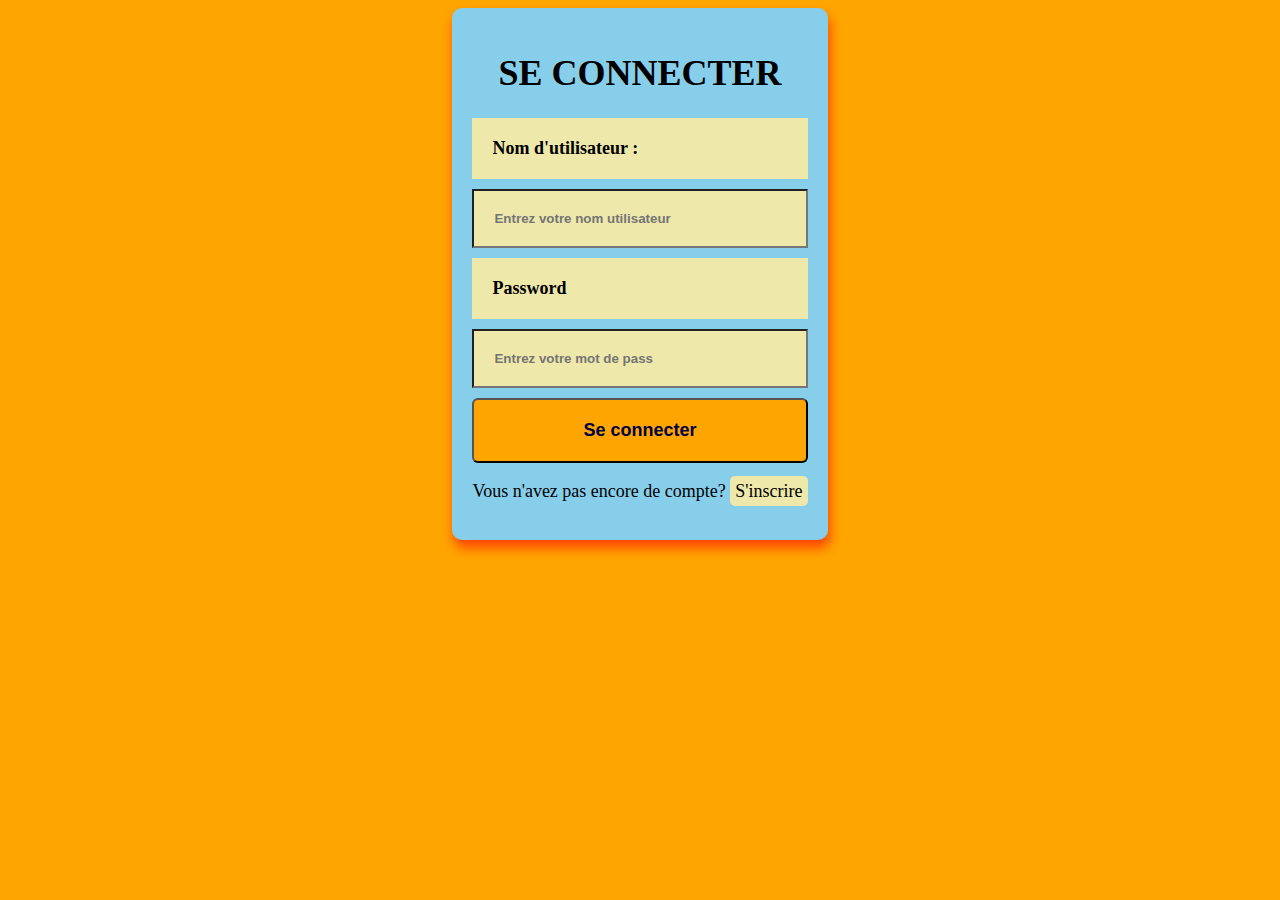
<file: index.html>
<!DOCTYPE html>
<html lang="fr">

<head>
    <meta charset="UTF-8">
    <meta name="viewport" content="width=device-width, initial-scale=1.0">
    <title>QUIZ_front</title>
    <link rel="stylesheet" href="index.css">
</head>

<body>
    <header>
        <nav class="navbar">
            <div class="logo">Quiz app</div>
            <div class="user-menu">
                <span id="username-display"></span>
                <button id="logout-btn">Se déconnecter</button>
            </div>
        </nav>
    </header>
    <main>
        <div class="container">
            <h1>Quiz interactif</h1>

            <div class="difficulty-selection">
                <h2>Choisissez le niveau de difficulté</h2>
                <button class="difficulty-btn" data-level="facile">facile</button>
                <button class="difficulty-btn" data-level="moyen">moyen</button>
                <button class="difficulty-btn" data-level="difficile">difficile</button>
            </div>
            <div id="quiz-container" class="hidden"></div>
            <div id="result"></div>
        </div>


        <div class="timer-container">
            <div class="progress-bar"></div>
            <div id="question-container"></div>
        </div>

    </main>

    <script src="index.js"></script>
</body>

</html>
</file>
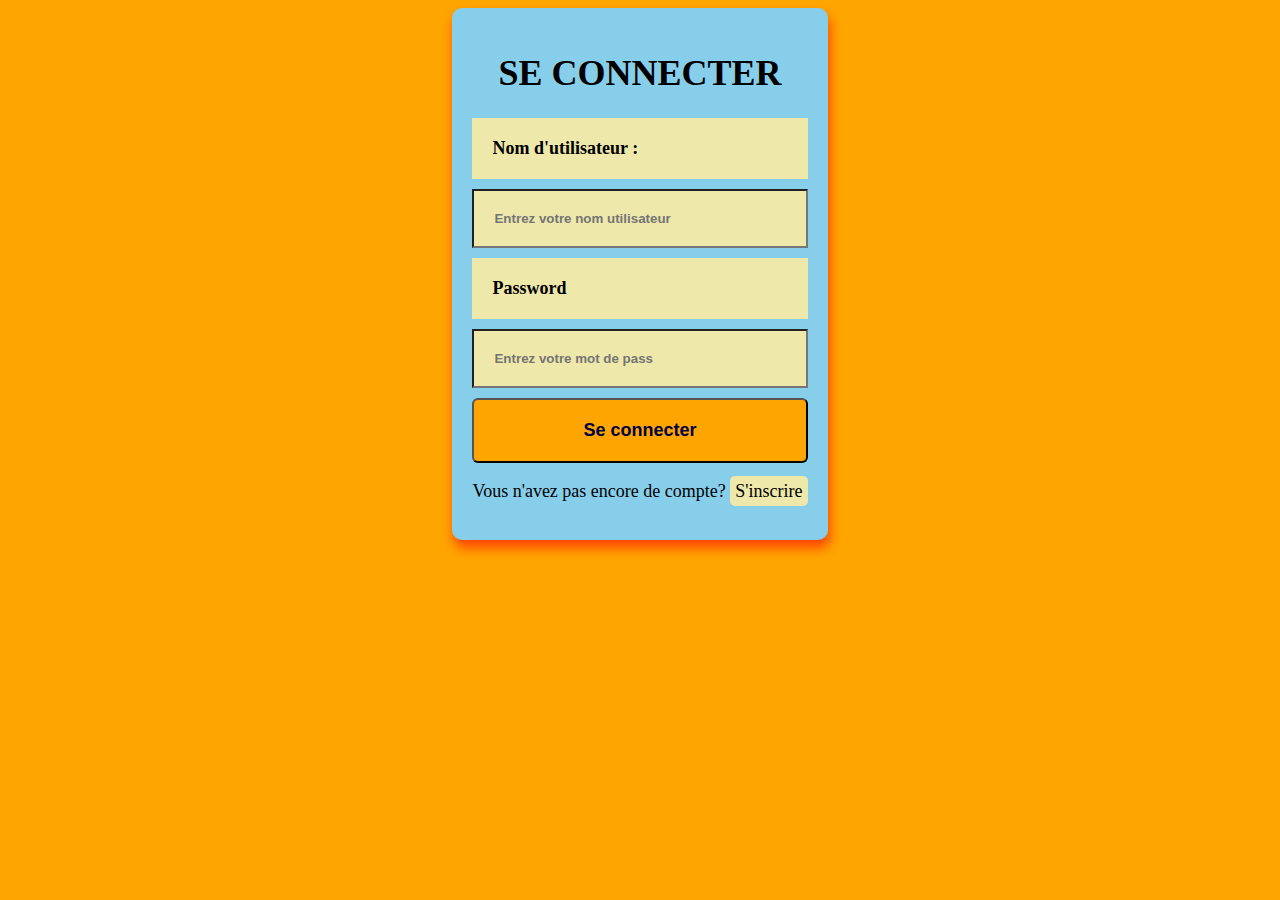
<file: login.html>
<!DOCTYPE html>
<html lang="fr">
<head>
    <meta charset="UTF-8">
    <meta name="viewport" content="width=device-width, initial-scale=1.0">
    <link rel="stylesheet" href="login.css">
    <title>Page de connexion</title>
</head>
<body class="form-body">
    <div class="container">
        <h1>SE CONNECTER</h1>

        <form id="login-form">
            <label for="login-username">Nom d'utilisateur :</label>
            <input type="text" id="login-username" placeholder="Entrez votre nom utilisateur">
        
            <label for="login-password">Password</label>
            <input type="password" id="login-password" min="3" placeholder="Entrez votre mot de pass">
        
            <button type="button" onclick="loginUser()">Se connecter </button>
        </form>

        <p>Vous n'avez pas encore de compte? <a href="register.html">S'inscrire</a></p> 

    </div>
    <script src="login.js"></script>
</body>
</html>
</file>
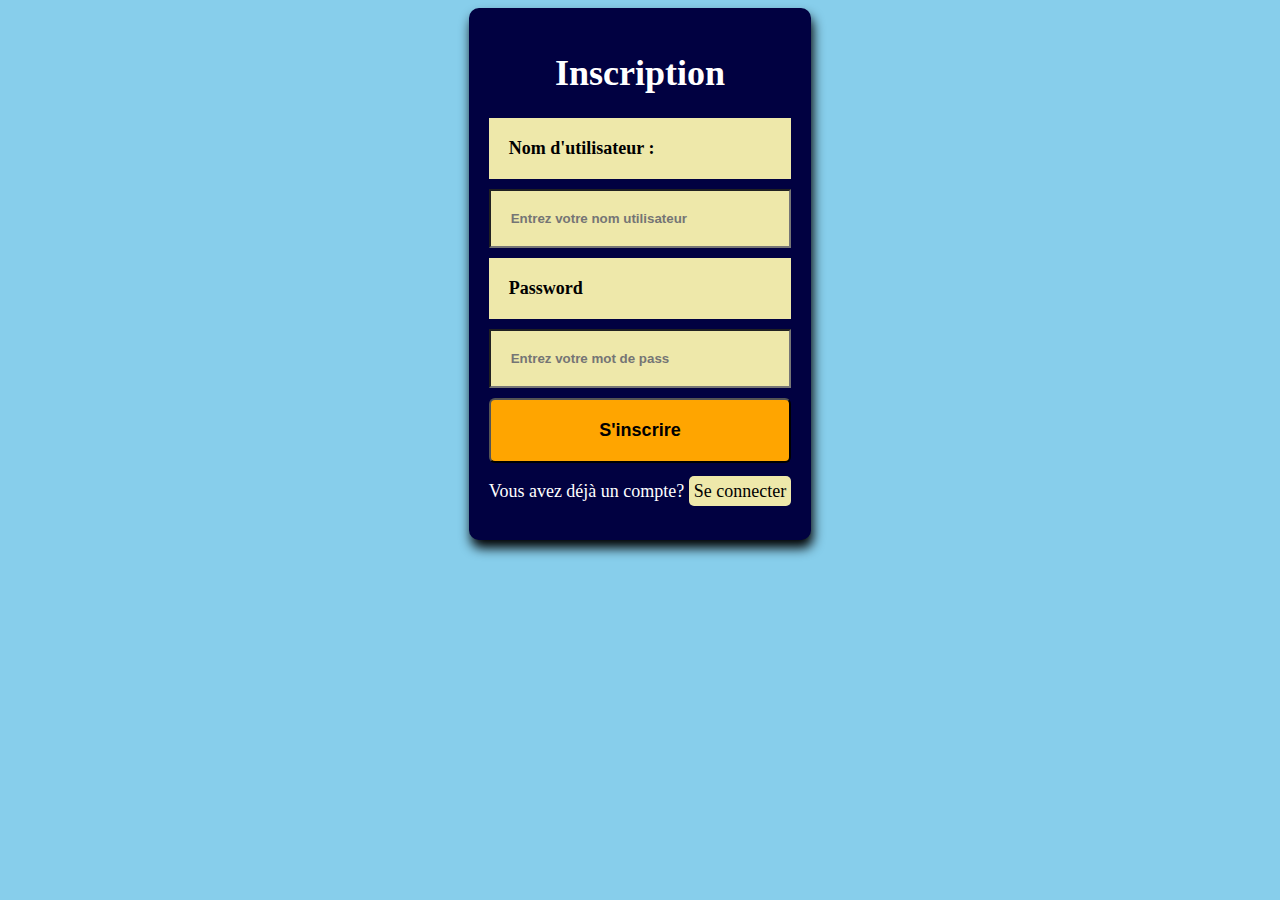
<file: register.html>
<!DOCTYPE html>
<html lang="fr">

<head>
    <meta charset="UTF-8">
    <meta name="viewport" content="width=device-width, initial-scale=1.0">

    <link rel="stylesheet" href="register.css">
    <title>Page d'inscription</title>
</head>

<body>
    <div class="spinner">
        <div class="spinner-border">
            <div class= "spinner-center"></div>
        </div>
        
    </div>

    <main class="form-body">
        
        <div class="container">
            <h1>Inscription</h1>

            <form id="register-form">
                <label for="username">Nom d'utilisateur :</label>
                <input type="text" id="username" placeholder="Entrez votre nom utilisateur">

                <label for="password">Password</label>
                <input type="password" id="password" min="3" placeholder="Entrez votre mot de pass">

                <button type="button" onclick="registerUser()">S'inscrire</button>
            </form>

            <p>Vous avez déjà un compte? <a href="login.html">Se connecter</a></p>
        </div>
        <script src="register.js"></script>
    </main>
</body>

</html>
</file>
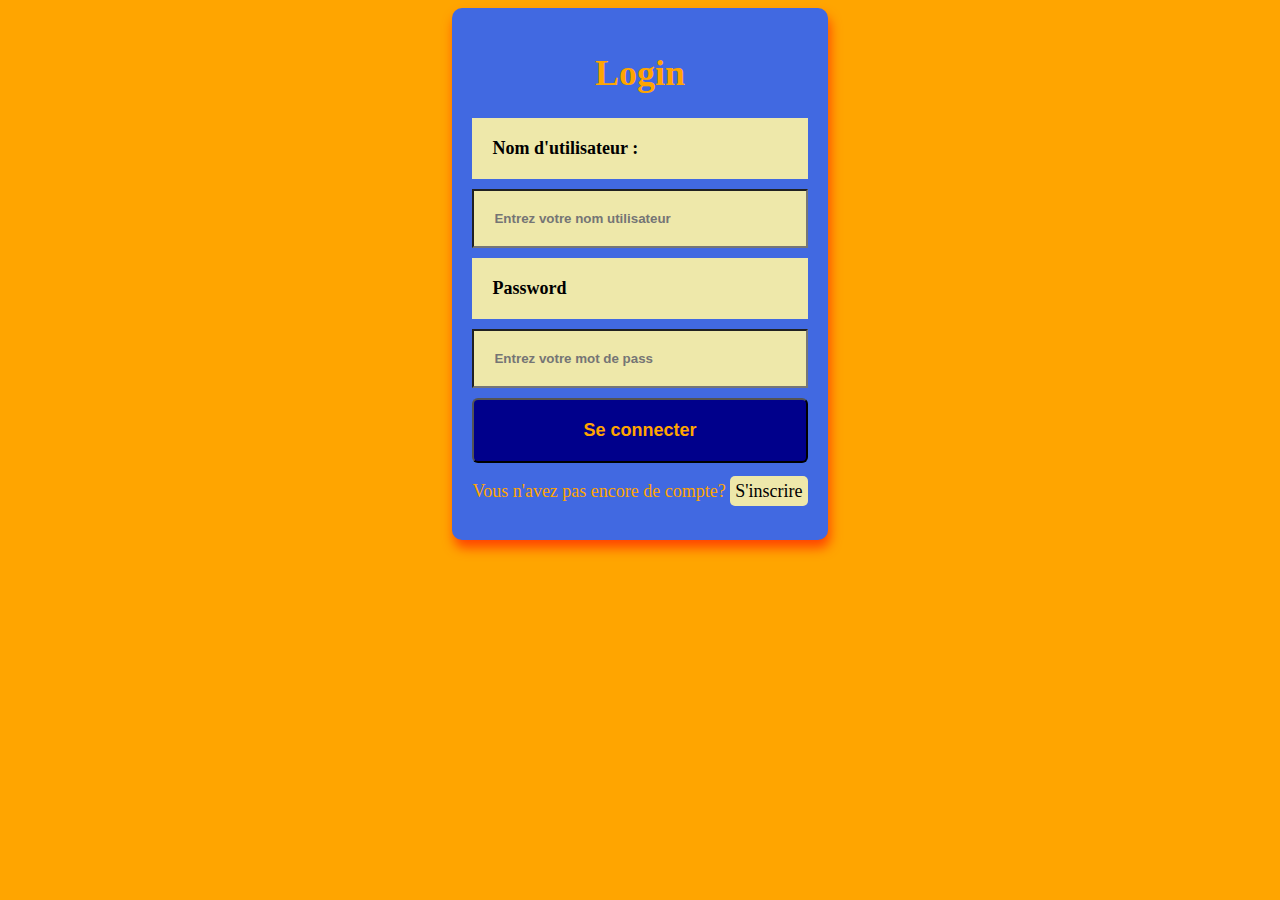
<file: frontend/login.html>
<!DOCTYPE html>
<html lang="fr">
<head>
    <meta charset="UTF-8">
    <meta name="viewport" content="width=device-width, initial-scale=1.0">
    <link rel="stylesheet" href="login.css">
    <title>Page de connexion</title>
</head>
<body class="form-body">
    <div class="container">
        <h1>Login</h1>

        <form id="login-form">
            <label for="login-username">Nom d'utilisateur :</label>
            <input type="text" id="login-username" placeholder="Entrez votre nom utilisateur">
        
            <label for="login-password">Password</label>
            <input type="password" id="login-password" min="3" placeholder="Entrez votre mot de pass">
        
            <button type="button" onclick="loginUser()">Se connecter </button>
        </form>

        <p>Vous n'avez pas encore de compte? <a href="register.html">S'inscrire</a></p> 

    </div>
    <script src="login.js"></script>
</body>
</html>
</file>
<file: login.css>
.form-body{
    font-size: large;
    background-color:orange;
    display: flex;
    flex-direction: column;
    align-items: center;
}
.container{
    background-color:skyblue;
    color: black;
    padding: 20px;
    box-shadow: 2px 8px 12px orangered;
    border-radius: 10px;
}
h1{
    text-align: center;
}
#login-form{
    display: flex;
    flex-direction: column;
}
label, input{
    margin-bottom: 10px;
    background-color:palegoldenrod;
    color: black;
    padding: 20px;
    font-weight: bold;
}
button{
    font-size: large;
    font-weight: bold;
    border-radius: 6px;
    padding: 20px;
    background-color:orange;
    color: #010141;
    
}
button:hover{
    background-color:#010141;
    color: white;
}
a{
    text-decoration: none;
    border-radius: 5px;
    background-color:palegoldenrod;
    padding: 5px;
    color: black;
}
a:hover{
    text-decoration: none;
    border-radius: 5px;
    background-color: #010141;
    padding: 10px;
    color: white;
}
@media screen and (max-width: 400px){
    a{
        display: flex;
        justify-content: center;
        margin-top: 10px;
    }
}
</file>
<file: register.css>
.spinner {
    height: 100%;
    background: white;
    margin: auto;
    position: fixed;
    top: 0;
    left: 0;
    right: 0;
    bottom: 0;
    z-index: 20;
    animation: spinner 0.4s linear;
    visibility: hidden;
  }
  .spinner-border {
    display: flex;
    justify-content: center;
    align-items: center;
    border: 10px solid transparent;
    border-top: 10px solid skyblue;
    border-bottom: 10px solid darkblue;
    border-radius: 50%;
    width: 100px;
    height: 100px;
    margin: auto;
    position: fixed;
    top: 0;
    left: 0;
    right: 0;
    bottom: 0;
    animation: spinner-border 0.4s linear;
    z-index: 10;
    visibility: hidden;
  }
  .spinner-center {
    width: 15px;
    height: 15px;
    border-radius: 50%;
    background-color: orange;
  }
  
  @keyframes spinner {
    0% {
      visibility: visible;
      opacity: 0.9;
    }
    70% {
      opacity: 0.9;
    }
    100% {
      opacity: 0;
      visibility: hidden;
    }
  }
  @keyframes spinner-border {
    0% {
      visibility: visible;
      opacity: 1;
    }
    70% {
      opacity: 1;
    }
    100% {
      transform: rotate(360deg);
      opacity: 0;
      visibility: hidden;
    }
  }


body{
    background-color: skyblue;
}
.form-body{
    font-size: large;
    display: flex;
    flex-direction: column;
    align-items: center;
}
.container{
    background-color:#010141;
    color: white;
    padding: 20px;
    box-shadow: 2px 8px 12px black;
    border-radius: 10px;
}
h1{
    text-align: center;
}
#register-form{
    display: flex;
    flex-direction: column;
}
label, input{
    margin-bottom: 10px;
    background-color: palegoldenrod;
    color: black;
    padding: 20px;
    font-weight: bold;
}
button{
    font-size: large;
    font-weight: bold;
    border-radius: 6px;
    padding: 20px;
    background-color:orange;
    color: black;
}
button:hover{
    color: black;
    background-color: skyblue;
}
a{
    text-decoration: none;
    border-radius: 5px;
    background-color: palegoldenrod;
    padding: 5px;
    color: black;
}
a:hover{
    text-decoration: none;
    border-radius: 5px;
     background-color: #010141;
    padding: 10px;
    color: white;
}
@media screen and (max-width: 350px){
    a{
        display: flex;
        justify-content: center;
        margin-top: 10px;
    }
}
</file>
<file: frontend/login.css>
.form-body{
    font-size: large;
    background-color:orange;
    display: flex;
    flex-direction: column;
    align-items: center;
}
.container{
    background-color:royalblue;
    color: orange;
    padding: 20px;
    box-shadow: 2px 8px 12px orangered;
    border-radius: 10px;
}
h1{
    text-align: center;
}
#login-form{
    display: flex;
    flex-direction: column;
}
label, input{
    margin-bottom: 10px;
    background-color:palegoldenrod;
    color: black;
    padding: 20px;
    font-weight: bold;
}
button{
    font-size: large;
    font-weight: bold;
    border-radius: 6px;
    padding: 20px;
    background-color:darkblue;
    color: orange;
}
button:hover{
    background-color:orange;
    color: darkblue;
}
a{
    text-decoration: none;
    border-radius: 5px;
    background-color:palegoldenrod;
    padding: 5px;
    color: black;
}
a:hover{
    text-decoration: none;
    border-radius: 5px;
    background-color: blue;
    padding: 10px;
    color: gold;
}
@media screen and (max-width: 400px){
    a{
        display: flex;
        justify-content: center;
        margin-top: 10px;
    }
}
</file>
<file: index.css>
/*reset du style*/
*{
    box-sizing: border-box;
    margin: 0;
    padding: 0;
}
body{
    font-family: Arial, Helvetica, sans-serif;
    font-size: large;
    background-color:rgb(1,1,65) ;
    display: flex;
    justify-content: center;
    align-items: center;
    padding: 10px;
}
.navbar{
    width: 100%;
    display: flex;
    justify-content: space-between;
    align-items: center;
    padding: 10px;
    background-color: orange;
    color: black;
    position: fixed;
    top: 0;
    left: 0;
}
.user-menu{
    display: flex;
    align-items: center;
}
#username-display{
    margin-left: 15px;
    margin-right: 15px;
    font-weight: bold;
}
#logout-btn{
    background-color: palegoldenrod;
    border: none;
    color: black;
    border-radius: 10px;
    cursor: pointer;
    padding: 10px;
}
#logout-btn:hover{
    background-color: skyblue;
}

.container{
    margin-top: 150px;
    background-color: skyblue;
    color: gold;
    color: black;
    padding: 20px;
    box-shadow: 2px 8px 12px black;
    border-radius: 8px;
    width: 100%;
    max-width: 400px;
    border-radius: 8px;
}
h1{
    padding: 10px;
    text-align: center;
}
.hidden{
    display: none;
}
.difficulty-btn{
    background-color: darkmagenta;
    color: white;
    padding: 10px 20px;
    margin: 20px 0;
    border: none;
    border-radius: 5px;
    cursor: pointer;
    transition: 0,3 s;
}
.difficulty-btn:hover{
    background-color: magenta;
    color: black;
}
#result{
    margin-top: 20px;
    font-size: 18px;
    text-align: center;
    font-weight: bold;
    color: black;
    padding: 20px;
}
.question p{
    margin-bottom: 20px;
    margin-top: 20px;
    font-weight: bold;
}
label{
    margin-bottom: 10px;
    margin-left: 10px;
    display: block;
    cursor: pointer;
    padding: 10px;
    border-radius: 8px;
    background-color:darkorange ;
}
button{
    display: block;
    width: 100%;
    padding: 10px;
    background-color:darkblue;
    color:orange;
    border: none;
    cursor: pointer;
    font-size: larger;
    border-radius: 8px;
}
button:hover{
background-color: orange;
color: darkblue;
}

.excellent{
    background-color:magenta;
}
.good{
    background-color:dodgerblue;
}
.try-again{
    background-color:orangered;
}

.timer-container{
    width: 100%;
    height: 100%;
    background-color: gray;
    position: relative;
}
.progress-bar{
    height: 100%;
    background-color: greenyellow;
    position: absolute;
}
</file>
